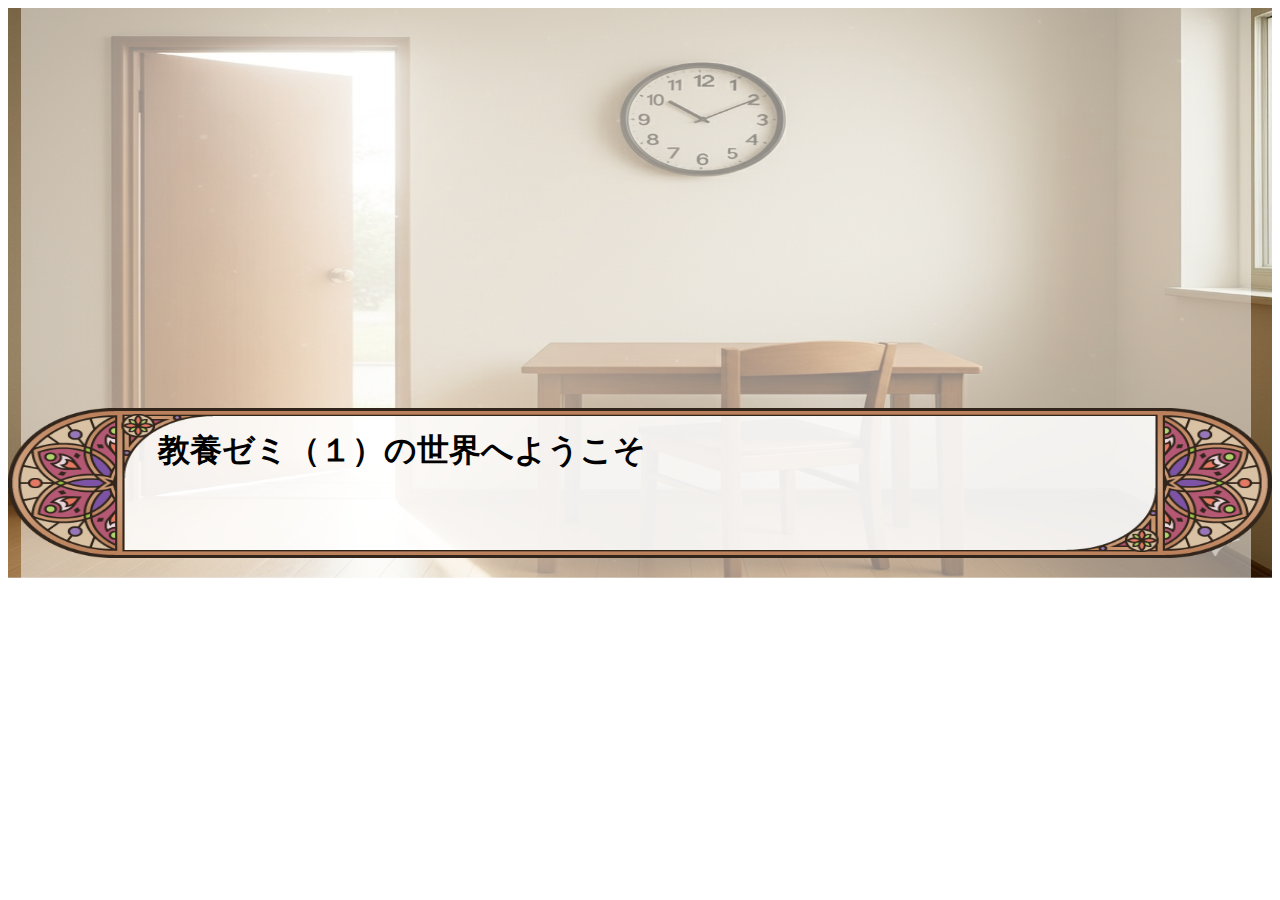
<file: html/index.html>
<!DOCTYPE html>
<html lang="ja">
<head>
    <meta charset="UTF-8">
    <meta name="viewport" content="width=device-width, initial-scale=1.0">
    <title>タイトル</title>
    <link rel="stylesheet" href="/css/title.css">
</head>
<body>

<img id ="man"  src="/img/学生正面.png" alt="">
<img id ="woman" src="/walkImage/女の子2.png" alt="">

    <div id = "cover">
        <div id="overlay"></div>
            <img id ="message "src="/messageImage/01 1280×720px用/01_01.png" alt="エラー">
            <h1 id = "speak">教養ゼミ（１）の世界へようこそ</h1>
    </div>
    
    <img id = "direction" src="/img/矢印左.png" alt="">

    <img id = "titleImage" src="/planeImage/タイトル.jpg" alt="">
    <div id = "door">
        <button id = "button"></button>
    </div>
    <div id = "clock">
        <button id = "clockButton"></button>
    </div>
    <script src="/js/title.js"></script>
</body>
</html>
</file>
<file: css/title.css>
@charset "UTF-8";

#direction{
    position: absolute;
    z-index: 100002;
    top: 100px;
    left: 400px;
    height: 300px;
    width: 300px;
    display: none;
    cursor: pointer;
}
#man{
    position: absolute;
    z-index: 10001;
    height: 350px;
    left:300px;
    top:50px;
    display: none;
}
#woman{
    position: absolute;
    z-index: 10001;
    height: 350px;
    left: 800px;
    top: 50px;
    display: none;
}
@media screen and (max-height:300px) and (orientation: landscape) {
#man{
    height: 200px;
    left:150px;
    top:10px;
}
#woman{
    height: 200px;
    left: 400px;
    top: 10px;
}
#direction{
    top: 80px;
    left: 200px;
    height: 150px;
    width: 150px;
}
}
#speak{
    position: absolute;
    z-index: 10000;
    top:400px;
    left: 150px;
}
@media screen and (max-width:900px) {
#speak{
    top: 410px;
    left: 80px;
    font-size: 1.17em;
}
}
@media screen and (max-height:300px) and (orientation: landscape) {
 #speak{
    top:200px
  }
}
#cover{
    position: relative;
    height: 100%;
    width: 100%;
}
#overlay{
    top: 2%;
    left:1%;
    width: 1230px;
    height: 570px;
    background-color: white;
    position: absolute;
    opacity: 0.5;
    z-index: 9998;
}
@media screen and (max-width:900px){
#overlay{
    width: 600px;
}
}
@media screen and (max-height:300px) and (orientation: landscape) {
#overlay{
    height: 300px;
}
}
#cover img{
    position: absolute;
    top:400px;
    width: 100%;
    height:150px;
    z-index: 9999;
}
@media screen and (max-width:900px) {
#cover img{
    width: 600px;
}
}
@media screen and (max-height:300px) and (orientation: landscape) {
 #cover img{
    top: 200px;
    height: 100px;
 }
}
#titleImage{
    position: relative;
    width: 100%;
    height:570px;
    display: block;
}
@media screen and (max-width:900px){
    #titleImage{
        object-fit: cover;
        height: 100%;
    }
}
@media screen and (max-height:300px) and (orientation: landscape) {
 #titleImage{
    height: 300px;
 }
}
#button{
    position: absolute;
    top :10%;
    left: 10%;
    width: 300px;
    height: 450px;
    background:transparent;
    border: none;
    cursor:pointer;
}
@media screen and (max-width:900px){
#button{
    left: 0%;
    width: 150px;
}
}
@media screen and (max-height:300px) and (orientation: landscape) {
 #button{
    top: 3%;
    left: 10%;
    height: 300px;  
 }
}
#clockButton{
    position: absolute;
    top :10%;
    left: 49%;
    width: 150px;
    height: 120px;
    background:transparent;
    border-radius: 50%;
    border:none;
    cursor:pointer;
}
@media screen and (max-width:900px){
#clockButton{
    left: 47%;
    width: 120px;
}
}
</file>
